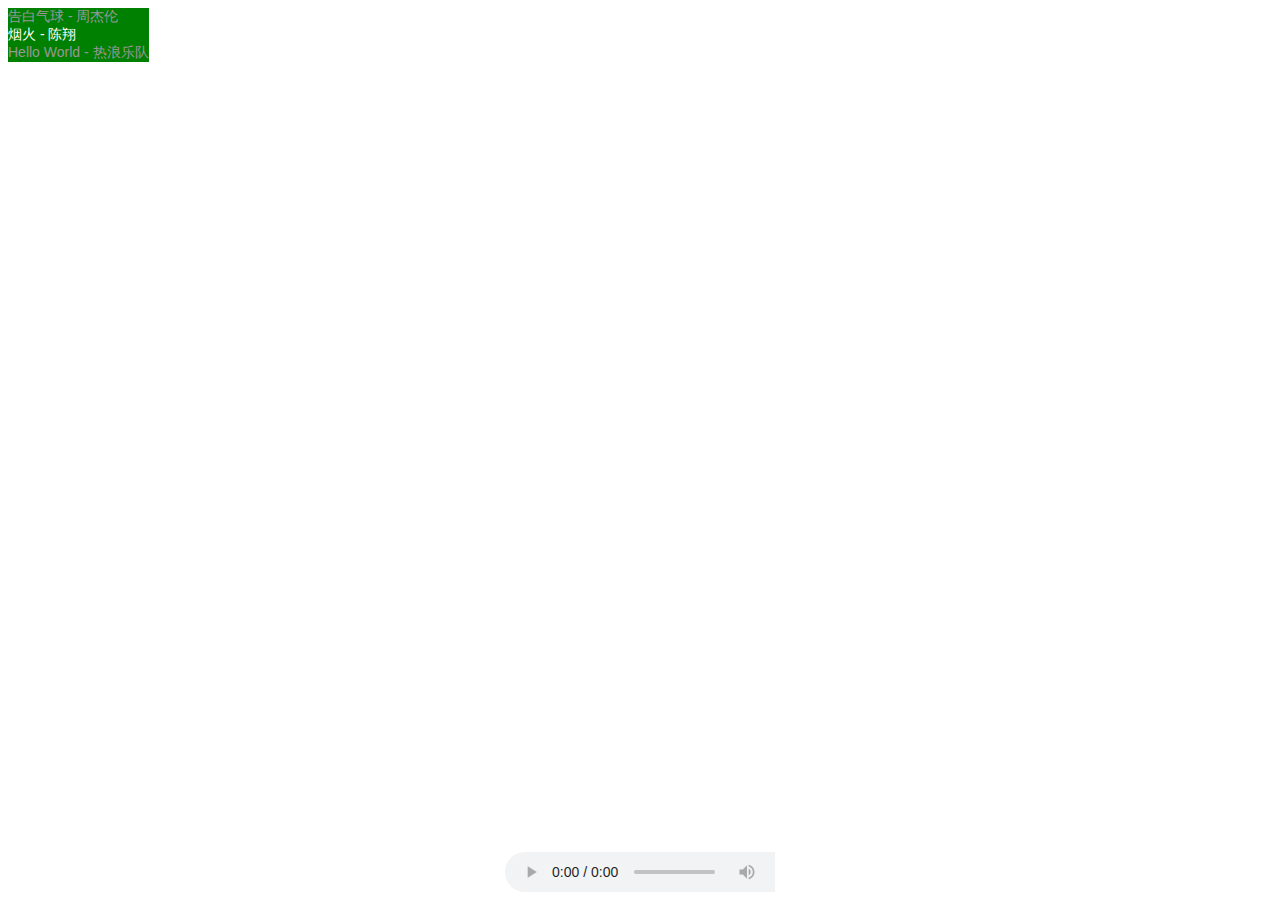
<file: MusicPlayer/index.html>
<! DOCTYPE html>
<html>
    <head>
        <meta charset="utf-8" />
        <title>歌词同步</title>
        
        <link rel="stylesheet" type="text/css" href="res/style.css" />
    </head>
    <body>
        <!--
        <input id="audioUrl" type="text" style="width:200px"/>
        <button id="openAudioUrl" placeholder="歌曲URL">打开网络歌曲</button>
        <br>
        <input id="lyricUrl" type="text" style="width:200px"/>
        <button id="openLyricUrl" placeholder="歌词URL">打开网络歌词</button>
        <button id="openLyricFile">打开本地歌词</button>
        <br>
        <input id="file" type="file" style="display:none" />
        -->
        
        <div id="playList">
          <div id="songList"></div>
          <div id="lyricView">
            <div></div>
          </div>
        </div>
        
        <div id="lyricWindow"></div>
        
        <div id="player">
          <!--
          <div id="btns">
            <a class="prev" href="javascript:;" hidefocus="true" data-action="prev" title="上一首">上一首</a>
            <a href="javascript:;" hidefocus="true" data-action="play" class="play" title="播放/暂停(p)">播放/暂停</a>
            <a class="next" href="javascript:;" hidefocus="true" data-action="next" title="下一首">下一首</a>
          </div>
          -->
          <!--<div id="time"></div>-->
          <audio id="audio" controls="controls"></audio>
          <!--<a class="icon" href="javascript:;" hidefocus="true" data-action="mode" title="循环">循环</a>-->
        </div>
        
        <script src="signals.min.js"></script>
        <script src="jquery-3.1.1.min.js"></script>
        <script src="config.js"></script>
        <script src="player.js"></script>
    </body>
</html>
</file>
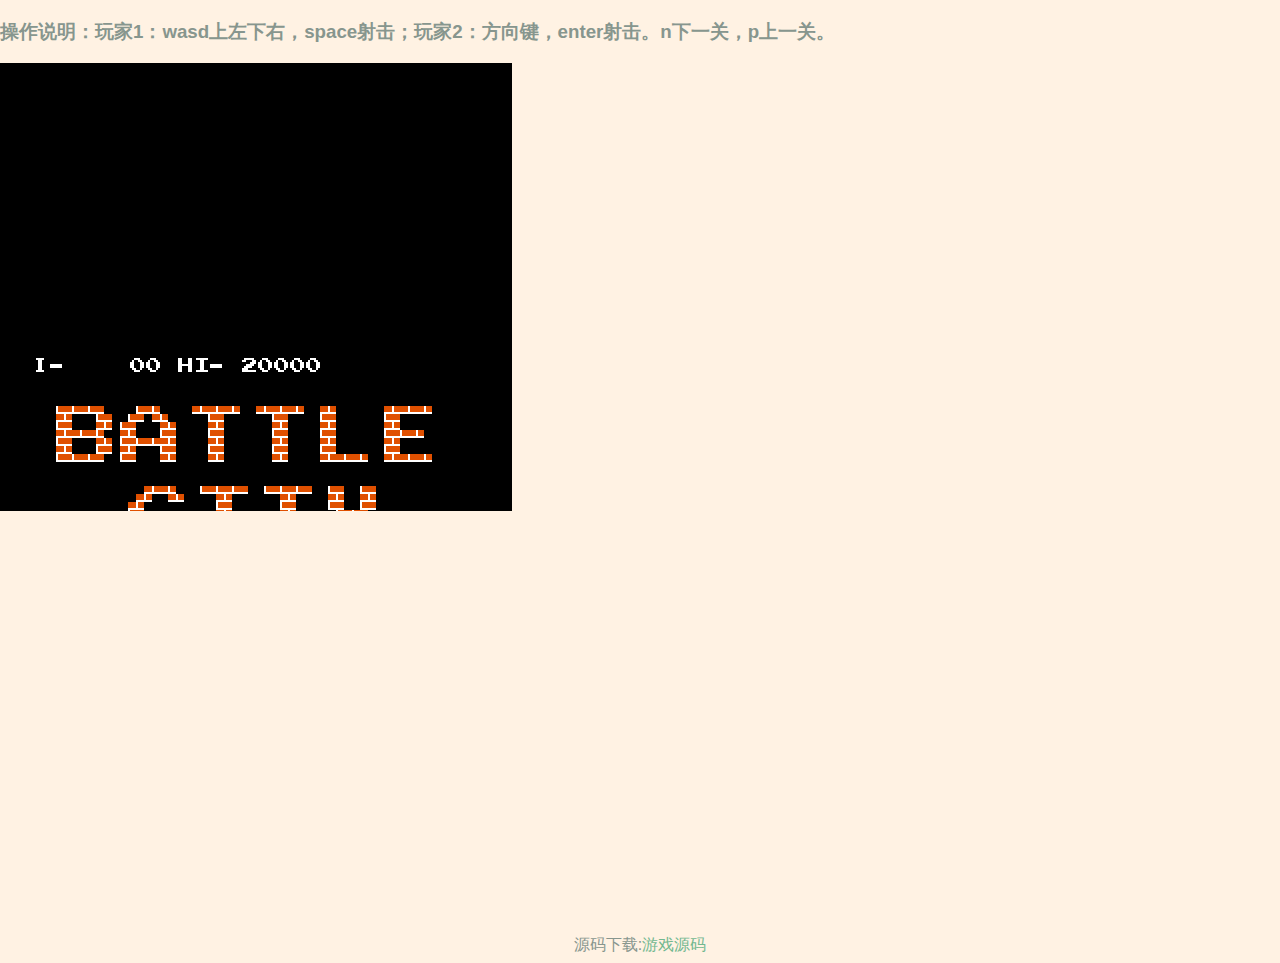
<file: Battle_City/game.html>
﻿<!DOCTYPE html>
<html lang="zh" class="no-js demo-1">
	<head>
		<meta charset="UTF-8" />
		<link rel="shortcut icon" type="image/x-icon" href="https://timgsa.baidu.com/timg?image&quality=80&size=b9999_10000&sec=1508063895743&di=3bad8e022b4a06c050a6fdfe13480d9c&imgtype=0&src=http%3A%2F%2Fimg.zcool.cn%2Fcommunity%2F0179d355bd7e2a32f87528a195f8ba.jpg">
		<title>坦克大战</title>
		<meta http-equiv="X-UA-Compatible" content="IE=edge,chrome=1"> 
		<meta name="viewport" content="width=device-width, initial-scale=1.0"> 
		<script src="js/jquery.min.js"></script>
		<script src="js/Helper.js"></script>
		<script src="js/keyboard.js"></script>
		<script src="js/const.js"></script>
		<script src="js/level.js"></script>
		<script src="js/crackAnimation.js"></script>
		<script src="js/prop.js"></script>
		<script src="js/bullet.js"></script>
		<script src="js/tank.js"></script>
		<script src="js/num.js"></script>
		<script src="js/menu.js"></script>
		<script src="js/map.js"></script>
		<script src="js/Collision.js"></script>
		<script src="js/stage.js"></script>
		<script src="js/main.js"></script>
		<link rel="stylesheet" type="text/css" href="css/default.css" />
		<style type="text/css">
			#canvasDiv canvas{
				position:absolute;
			}
		</style>
	</head>
	<body>
		<div class="container">
			<head><h3>操作说明：玩家1：wasd上左下右，space射击；玩家2：方向键，enter射击。n下一关，p上一关。</h3></head>
			<div class="main clearfix">
				<div id="canvasDiv" >
					<canvas id="wallCanvas" ></canvas> 
					<canvas id="tankCanvas" ></canvas>
					<canvas id="grassCanvas" ></canvas>
					<canvas id="overCanvas" ></canvas> 
					<canvas id="stageCanvas" ></canvas>
				</div>
			</div>
		</div><!-- /container -->
		<div style="text-align:center;">
	<p>源码下载:<a href="https://github.com/itmanlxd/itmanlxd.github.io/raw/master/Battle_City/tanke.zip">游戏源码</a></p>		
</div>	
	</body>
</html>
</file>
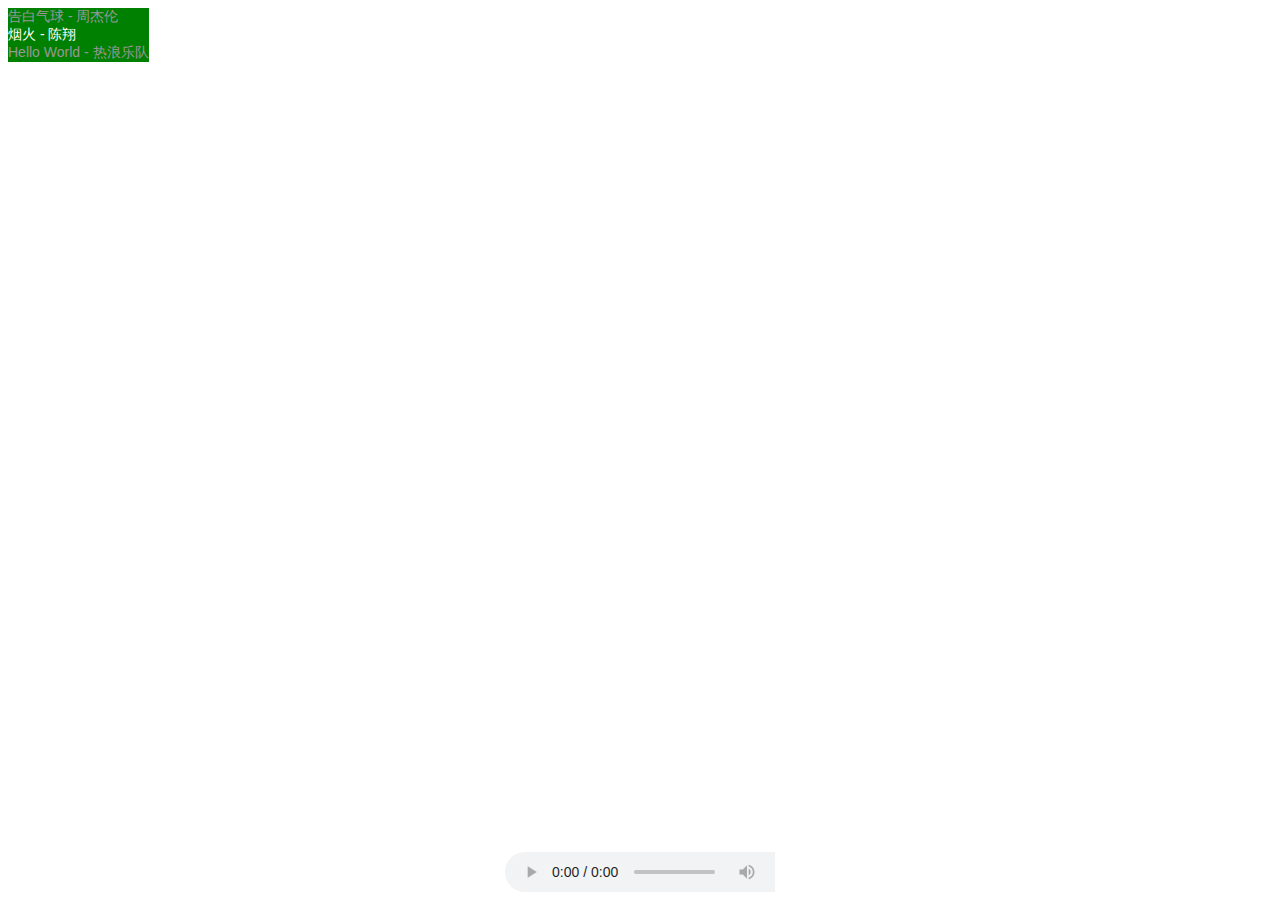
<file: MusicPlayer/music.html>
<! DOCTYPE html>
<html>
    <head>
        <meta charset="utf-8" />
        <title>音乐播放器</title>
        <link rel="shortcut icon" type="image/x-icon" href="https://timgsa.baidu.com/timg?image&quality=80&size=b9999_10000&sec=1510468553&di=0edd8d6dc18431084c052ac1ab8f5079&imgtype=jpg&er=1&src=http%3A%2F%2Fimgsrc.baidu.com%2Fimgad%2Fpic%2Fitem%2F96dda144ad34598214506eb106f431adcbef843f.jpg">
        <link rel="stylesheet" type="text/css" href="res/style.css" />
    </head>
  <body>
        <!--
        <input id="audioUrl" type="text" style="width:200px"/>
        <button id="openAudioUrl" placeholder="歌曲URL">打开网络歌曲</button>
        <br>
        <input id="lyricUrl" type="text" style="width:200px"/>
        <button id="openLyricUrl" placeholder="歌词URL">打开网络歌词</button>
        <button id="openLyricFile">打开本地歌词</button>
        <br>
        <input id="file" type="file" style="display:none" />
        -->
        
        <div id="playList">
          <div id="songList"></div>
          <div id="lyricView">
            <div></div>
          </div>
        </div>
        
        <div id="lyricWindow"></div>
        
        <div id="player">
          <!--
          <div id="btns">
            <a class="prev" href="javascript:;" hidefocus="true" data-action="prev" title="上一首">上一首</a>
            <a href="javascript:;" hidefocus="true" data-action="play" class="play" title="播放/暂停(p)">播放/暂停</a>
            <a class="next" href="javascript:;" hidefocus="true" data-action="next" title="下一首">下一首</a>
          </div>
          -->
          <!--<div id="time"></div>-->
          <audio id="audio" controls="controls"></audio>
          <!--<a class="icon" href="javascript:;" hidefocus="true" data-action="mode" title="循环">循环</a>-->
        </div>
        
        <script src="signals.min.js"></script>
        <script src="jquery-3.1.1.min.js"></script>
        <script src="config.js"></script>
        <script src="player.js"></script>
    </body>
</html>
</file>
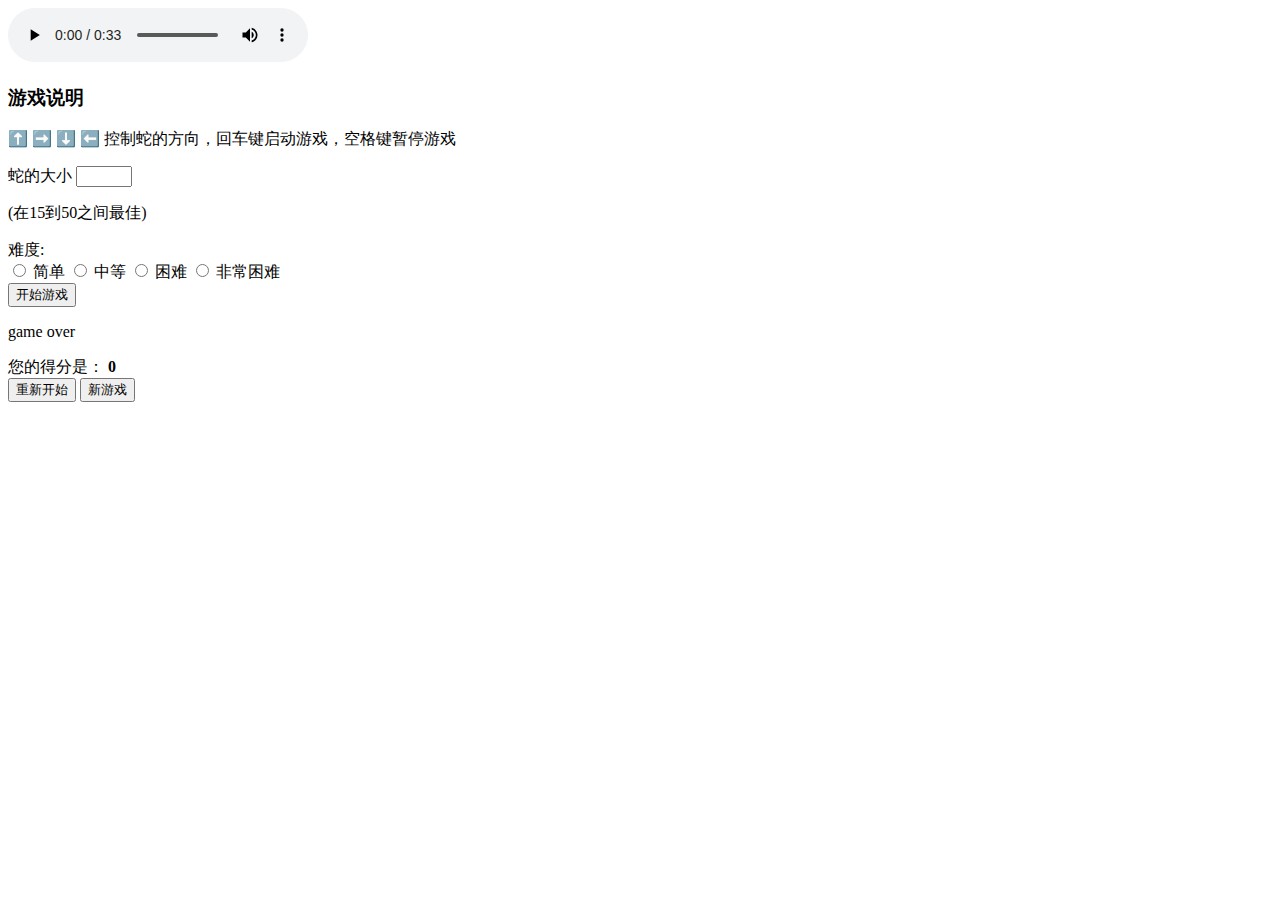
<file: RetroSnaker/snake.html>
<!DOCTYPE html>
<html lang="en">
<head>
  <link rel="shortcut icon" type="image/x-icon" href="https://ss2.bdstatic.com/70cFvnSh_Q1YnxGkpoWK1HF6hhy/it/u=2866135803,1292371595&fm=27&gp=0.jpg">
  <meta charset="UTF-8">
  <meta name="viewport" content="width=device-width, initial-scale=1.0, user-scalable=no">
  <meta http-equiv="X-UA-Compatible" content="ie=edge">
  <title>贪吃蛇</title>
  <audio autoplay="autoplay" controls="controls"loop="loop" preload="auto" src="https://itmanlxd.github.io/RetroSnaker/snake.mp3"></audio>
  <link rel="stylesheet" href="https://itmanlxd.github.io/itmanlxd.github.io/RetroSnaker/snake.css">
  </head>
<body>
  <div class="game_config">
    <div class="c_mask"></div>
    <div class="c_board">
      <h3>游戏说明</h3>
      <p>⬆️ ➡️ ⬇️ ⬅️ 控制蛇的方向，回车键启动游戏，空格键暂停游戏</p>
      <div class="c_cinfigs">
        <div class="row">
          <span>蛇的大小</span>
          <input class="snake_size" max="50" min="15" type="number" />
          <p class="size_tip">(在15到50之间最佳)</p>
        </div>
        <div class="row">
          <span>难度:</span>
          <form>
            <label class="label">
              <input name="degree" type="radio" />
              <span>简单</span>              
            </label>
            <label class="label">
              <input name="degree" type="radio" />
              <span>中等</span>              
            </label>
            <label class="label">
              <input name="degree" type="radio" />
              <span>困难</span>              
            </label>
            <label class="label">
              <input name="degree" type="radio" />
              <span>非常困难</span>              
            </label>
          </form>
        </div>
      </div>
      <button class="start">开始游戏</button>
    </div>
  </div>
  <!-- game over -->
  <div class="game_over hide">
    <p>game over</p>
    <div>
      <span>您的得分是：</span>
      <strong class="score">0</strong>
    </div>
    <div class="btns">
      <button class="rebuild">重新开始</button>
      <button class="new_game">新游戏</button>
    </div>
  </div>
  <!-- 游戏主界面 -->
  <div class="container"></div>
<script type="text/javascript" src="https://itmanlxd.github.io/itmanlxd.github.io/RetroSnaker/snake.js"></script></body>
</html>
</file>
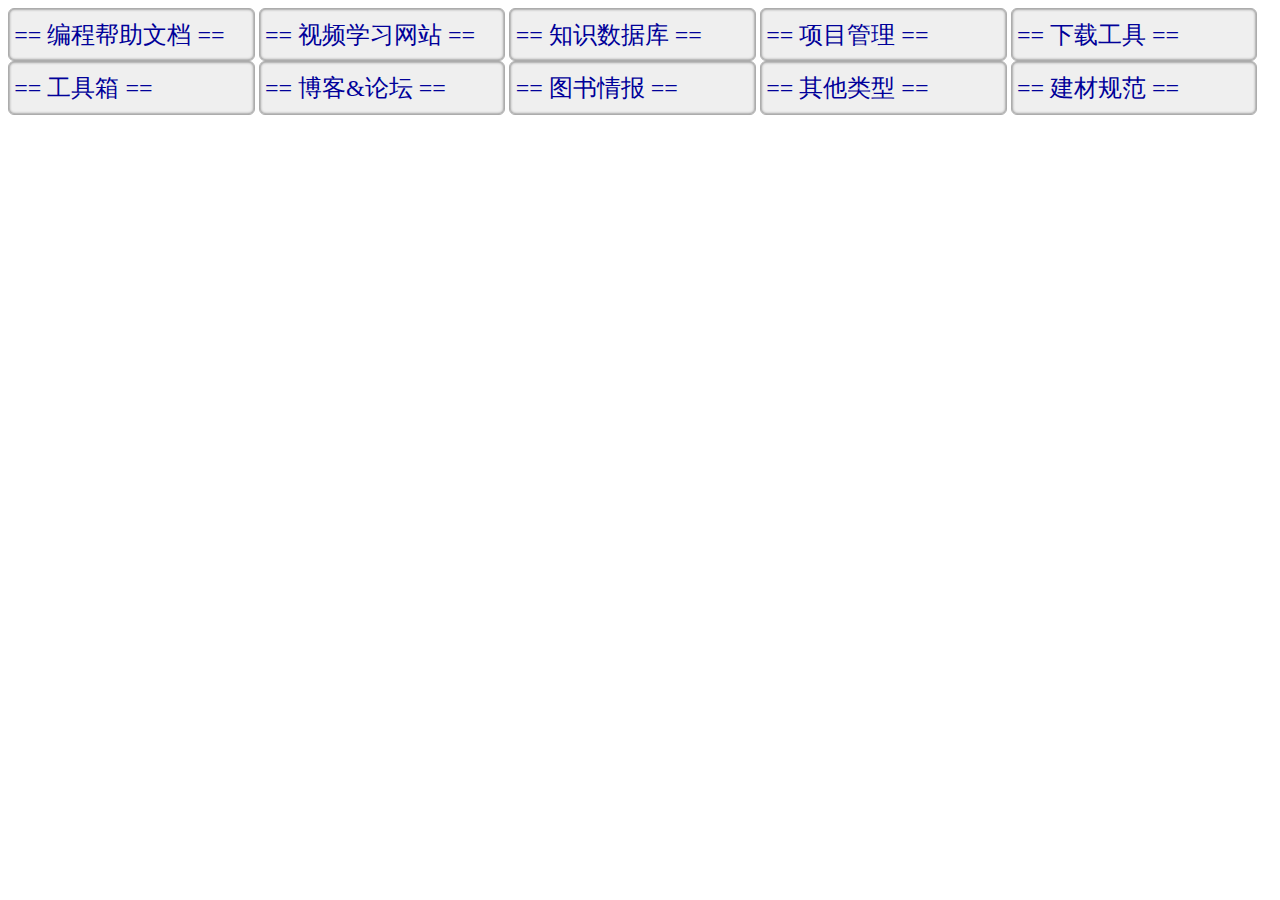
<file: URL/URL.html>
<!DOCTYPE html PUBLIC "-//W3C//DTD XHTML 1.0 Transitional//EN" "http://www.w3.org/TR/xhtml1/DTD/xhtml1-transitional.dtd">
<html>
<head>
<link rel="shortcut icon" type="image/x-icon" href="https://ss1.bdstatic.com/70cFvXSh_Q1YnxGkpoWK1HF6hhy/it/u=1859340967,1286165382&fm=27&gp=0.jpg">
<meta charset="utf-8">
<title>网址大全</title>
<style type="text/css">   
body { 
            background-image: url("https://timgsa.baidu.com/timg?image&quality=80&size=b9999_10000&sec=1501825945702&di=00310dcedefa7bd83aea14cc0d3d4751&imgtype=0&src=http%3A%2F%2Fpic.58pic.com%2F58pic%2F15%2F15%2F39%2F17a58PICRGt_1024.jpg" );
			background-position: center;
            background-repeat: no-repeat;background-attachment: fixed;
			background-size: 100% 100%;
			
        }      
            select#selectTravelCity  option
            {
                font-size               : 1em;
                padding                 : 0.2em 0.4em 0.2em 0.4em;
            }
            select#selectTravelCity  option[selected]{ font-weight:bold}
            select#selectTravelCity  option:nth-child(even) { background-color:#000000; }
            select#selectTravelCity:hover
            {
                color                   : #101010;
                border                  : 1px solid #cdcdcd;
            }    
            select#selectTravelCity:focus {box-shadow: 0 0 2px 1px #404040;}
 
            /*SELECT W/DOWN-ARROW*/
            select#selectPointOfInterest
            {   
               width                    : 185pt;
               height                   : 40pt;
               line-height              : 40pt;
               padding-right            : 20pt;
               text-indent              : 4pt;
               text-align               : left;
               vertical-align           : middle;
               box-shadow               : inset 0 0 3px #606060;
               border                   : 1px solid #acacac;
               -moz-border-radius       : 6px;
               -webkit-border-radius    : 6px;
               border-radius            : 6px;
               -webkit-appearance       : none;
               -moz-appearance          : none;
               appearance               : none;
               font-family              : STKaiti ;
               font-size                : 18pt;
               font-weight              : 500;
               color                    : #000099;
               cursor                   : pointer;
               outline                  : none;
            }
            select#selectPointOfInterest option
            {
                padding             : 4px 10px 4px 10px;
                font-size           : 11pt;
                font-weight         : normal;
            }
            select#selectPointOfInterest option[selected]{ font-weight:bold}
            select#selectPointOfInterest option:nth-child(even) { background-color:#f5f5f5; }
            select#selectPointOfInterest:hover {font-weight: 700;}
            select#selectPointOfInterest:focus {box-shadow: inset 0 0 5px #000099; font-weight: 600;}
            /*LABEL FOR SELECT*/
            label#lblSelect{ position: relative; display: inline-block;}
            /*DOWNWARD ARROW (25bc)*/
            label#lblSelect::after
            {
                content                 : "\25bc";
                position                : absolute;
                top                     : 0;
                right                   : 0;
                bottom                  : 0;
                width                   : 20pt;
                line-height             : 40pt;
                vertical-align          : middle;
                text-align              : center;
                background              : #000099;
                color                   : #fefefe;
               -moz-border-radius       : 0 6px 6px 0;
               -webkit-border-radius    : 0 6px 6px 0;
                border-radius           : 0 6px 6px 0;
                pointer-events          : none;
            }
        </style>
<SCRIPT language=javascript> 
function mbar(sobj) { 
var docurl =sobj.options[sobj.selectedIndex].value; 
if (docurl != "") { 
open(docurl,'_blank'); 
sobj.selectedIndex=0; 
sobj.blur(); 
} 
} 
function touchend(document){
var obj = document.getElementByIdx_x('id');
obj.addEventListener('touchmove', function(event) {
     // 如果这个元素的位置内只有一个手指的话
    if (event.targetTouches.length == 1) {
　　　　 event.preventDefault();// 阻止浏览器默认事件，重要 
        var touch = event.targetTouches[0];
        // 把元素放在手指所在的位置
        obj.style.left = touch.pageX-50 + 'px';
        obj.style.top = touch.pageY-50 + 'px';
        }
}, false);}
</SCRIPT> 
<audio src="#" preload="meta" loop autoplay id="bgmusic"></audio>
</head>
<body> 
<Select onchange=mbar(this) name="select" id="selectPointOfInterest" title="Select points of interest nearby"> 
<OPTION selected>== 编程帮助文档 ==</OPTION>
<optgroup label="编程语言帮助文档" style="color:#000088; font-family:STKaiti;"> 
<OPTION value="http://www.chinaitlab.com/">中国IT实验室</OPTION> 
<OPTION value="http://tool.lu/">在线工具——开源中国</OPTION> 
<OPTION value="http://tool.oschina.net/">在线API文档</OPTION>
<OPTION value="http://m.runoob.com"> 菜鸟教程</OPTION>
<OPTION value="http://www.bkjia.com/">帮客之家</OPTION>
<OPTION value="http://old.bccn.net/">编程中国(old)</OPTION> 
<OPTION value="https://www.bccn.net/">编程中国(new)</OPTION> 
<OPTION value="http://www.mycodes.net/">源码之家</OPTION>	
<OPTION value="https://studygolang.com/">Go语言中文网</OPTION>
<OPTION value="http://redis.cn/">Redis</OPTION>
<OPTION value="https://program-think.blogspot.com">编程sui想（需墙翻）</OPTION> 
<OPTION value="http://student.zjzk.cn/course_ware/data_structure/web/main.htm">数据结构</OPTION> 
<OPTION value="http://www.itcodemonkey.com">程序猿</OPTION>
<OPTION value="http://iosdevlog.com/book/2015/09/26/free-programming-books-zh_cn-1">程序员必读书籍</OPTION>
<OPTION value="http://www.pythondoc.com/">Python学习大本营</OPTION>
<OPTION value="https://www.gitbook.com">GITBOOK</OPTION>
<OPTION value="http://doc.mysql.cn/">My SQL中文帮助文档</OPTION>
<OPTION value="http://www.vckbase.com">VC知识库</OPTION>
<OPTION value="http://www.json.org.cn">JSON中国</OPTION>
<OPTION value="http://www.sojson.com/">JSON在线解析</OPTION>	
<OPTION value="https://www.bejson.com/">在线JSON校验格式化工具</OPTION>	
<OPTION value="https://github.com/jobbole/awesome-cpp-cn">C++学习资源</OPTION>	
<OPTION value="http://www.schemers.org/">schemers</OPTION>
<OPTION value="http://www.paulgraham.com/">PaulGraham</OPTION>	
<OPTION value="http://www.netlib.org/">Netlib</OPTION>
<OPTION value="http://www.solidot.org/">Solidot</OPTION> 
<OPTION value="http://www.json.org">Introducing JSON</OPTION>
<OPTION value="http://www.javafxchina.net">JavaFX</OPTION>
<OPTION value="http://www.vogella.com">vogella</OPTION>
<OPTION value="http://www.xml.org">XML</OPTION>
<OPTION value="http://www.divcss5.com">DIVCSS5</OPTION>
<OPTION value="http://www.runoob.com/">runoob</OPTION>
<OPTION value="http://www.codase.com/index.html">codase</OPTION>
<OPTION value="https://www.w3.org/">W3C</OPTION> 
<OPTION value="http://www.w3school.com.cn">w3school</OPTION> 
<OPTION value="http://segmentfault.com">segmentfault</OPTION>
<OPTION value="https://developer.mozilla.org/zh-CN/">Mozilla</OPTION>
<OPTION value="http://www.ucancode.com/">UCanCode</OPTION>
<OPTION value="http://www.codase.com">Source Code Search Engine</OPTION> 
<OPTION value="http://www.thinkphp.cn/">ThinkPHP</OPTION>
<optgroup label="编程练习" style="color:#000088; font-family:STKaiti;"> 
<OPTION value="http://res.crossincode.com/">Crossin的编程教室</OPTION>
<OPTION value="https://www.shiyanlou.com/">实验楼</OPTION>
<OPTION value="https://www.nowcoder.com/">牛客网</OPTION>
<OPTION value="https://www.jisuanke.com/">计蒜客</OPTION>	
<OPTION value="http://www.lintcode.com/zh-cn/">LintCode</OPTION>
<optgroup label="编程挑战网站" style="color:#000088; font-family:STKaiti;">
<OPTION value="https://www.topcoder.com/">TopCoder</OPTION>
<OPTION value="https://www.coderbyte.com/">coderbyte</OPTION>
<OPTION value="https://projecteuler.net/">Project Euler</OPTION>
<OPTION value="https://www.hackerrank.com/">HackerRank</OPTION>
<OPTION value="https://www.codechef.com/">CodeChef</OPTION>
<OPTION value="https://www.codeeval.com/">CodeEval</OPTION>
<OPTION value="https://www.codewars.com/">CodeWars</OPTION>
<OPTION value="https://leetcode.com/">LeetCode</OPTION>
<OPTION value="http://www.spoj.com/">Sphere Online Judge</OPTION>
<OPTION value="https://www.codingame.com/">CodinGame</OPTION>
<optgroup label="未完待续..." style="color:#FF0000; font-family:STKaiti;"> 
</optgroup>
</Select> 
<Select onchange=mbar(this) name="select" id="selectPointOfInterest" title="Select points of interest nearby"> 
<OPTION selected>== 视频学习网站 ==</OPTION>
<optgroup label="视频学习网站" style="color:#808000 ; font-family:STKaiti;"> 
<OPTION value="http://www.imooc.com">慕课网</OPTION> 
<OPTION value="http://open.163.com">网易公开课</OPTION> 
<OPTION value="http://www.51cto.com">51CTO</OPTION>
<OPTION value="http://www.51zxw.net">我要自学网</OPTION>
<OPTION value="http://www.yiibai.com/">易百教程</OPTION>	
<OPTION value="http://www.oldboyedu.com/">老男孩IT教育</OPTION>
<OPTION value="http://www.atguigu.com/">尚硅谷</OPTION>
<OPTION value="http://www.wanmen.org">万门大学</OPTION>
<OPTION value="http://study.163.com/find.htm">云课堂</OPTION>
<OPTION value="http://www.mengma.com/">萌码网</OPTION>
<OPTION value="https://www.jikexueyuan.com/">极客学院</OPTION>
<OPTION value="http://www.itcast.cn/">传智播客</OPTION>
<OPTION value="http://www.class.cn">中国教育在线开发平台</OPTION>
<OPTION value="http://www.fenbi.com">粉笔网</OPTION>
<OPTION value="http://evod.zjtcm.net/itat/">全国ITAT教育工程系列课程</OPTION>
<OPTION value="http://www.diangon.com/">电工学习网</OPTION>	
<OPTION value="http://www.extension.harvard.edu">哈佛大学在线上课视频</OPTION>
<OPTION value="http://www.read.org.com">战集的学习探索</OPTION>
<OPTION value="http://www.yiihuu.com">翼虎网</OPTION>
<OPTION value="http://www.stuq.org/">斯达克学院</OPTION>
<OPTION value="http://www.dajiangtai.com/">大讲台网</OPTION>	
<OPTION value="http://www.21hulian.com/forum.php">21互联</OPTION>
<OPTION value="http://edu.appcan.cn">AppCan-HTML5</OPTION>
<OPTION value="http://bigdatauniversity.com">Big Data University</OPTION>
<OPTION value="http://hackdesign.org">Hack Design</OPTION>
<OPTION value="http://www.udacity.com">Udacity</OPTION>
<OPTION value="http://www.php100.com">PHP100</OPTION>
<optgroup label="未完待续..." style="color:#FF0000; font-family:STKaiti;"> 
</optgroup>
</Select> 
<Select onchange=mbar(this) name="select" id="selectPointOfInterest" title="Select points of interest nearby"> 
<OPTION selected>== 知识数据库 ==</OPTION>
<optgroup label="知识数据库" style="color:#00FFCC; font-family:STKaiti;"> 
<OPTION value="https://www.wikipedia.org/">维基百科</OPTION>
<OPTION value="http://www.cnki.net">中国知网</OPTION> 
<OPTION value="http://sdb.csl.ac.cn">中国科学引文数据库</OPTION>
<OPTION value="http://g.wanfangdata.com.cn/">万方数据（old）</OPTION> 
<OPTION value="http://index.baidu.com">百度指数</OPTION> 
<OPTION value="https://alizs.taobao.com/">阿里指数</OPTION> 
<OPTION value="https://scholar.google.com">谷歌学术</OPTION> 
<OPTION value="http://new.wanfangdata.com.cn/index.html">万方数据（new）</OPTION> 
<OPTION value="http://www.calis.edu.cn">CALIS高校学位论文库</OPTION>
<OPTION value="http://www.zhihu.com">知乎网</OPTION>
<OPTION value="http://songshuhui.net">科学松鼠会</OPTION>
<OPTION value="http://www.huxiu.com">虎嗅网</OPTION>
<OPTION value="http://36kr.com">36氪</OPTION>
<OPTION value="http://www.cnvd.org.cn">国家信息安全漏洞共享平台</OPTION>
<OPTION value="http://www.guoker.com">果壳网</OPTION>
<OPTION value="http://www.wipo.int/portal/en/index.html">世界知识产权组织</OPTION>
<OPTION value="http://www.ppkao.com/">PPKAO</OPTION>
<optgroup label="未完待续..." style="color:#FF0000; font-family:STKaiti;"> 
</optgroup>
</Select> 
<Select onchange=mbar(this) name="select" id="selectPointOfInterest" title="Select points of interest nearby"> 
<OPTION selected>== 项目管理 ==</OPTION>
<optgroup label="项目管理" style="color:#FF8C00; font-family:STKaiti;"> 
<OPTION value="http://www.ruankao.org.cn/">中国计算机技术职业资格网</OPTION> 
<OPTION value="http://www.ceiaec.org">工信部</OPTION> 
<OPTION value="http://www.cnitpm.com">信管网</OPTION> 
<OPTION value="http://www.rkpass.cn/">软考在线</OPTION> 
<OPTION value="http://www.leadge.com/">项目管理资源</OPTION> 
<OPTION value="http://www.passrk.com/">景优软考学院</OPTION> 
<OPTION value="http://www.hnrsks.com/">河南人事考试网</OPTION> 
<OPTION value="http://www.chniee.org.cn/">河南省电子工程师协会</OPTION> 
<OPTION value="http://m.educity.cn/set/">软件水平考试</OPTION>
<OPTION value="http://www.talebase.com/">TaleBase倍智</OPTION>
<OPTION value="http://www.projectpeixun.com/">project培训</OPTION>
<OPTION value=" http://www.pmcaff.com/">PMCAFF</OPTION>
<OPTION value="http://guajob.com/">聘证网</OPTION>
<optgroup label="未完待续..." style="color:	#FF0000; font-family:STKaiti;"> 
</optgroup>
</Select> 
<Select onchange=mbar(this) name="select" id="selectPointOfInterest" title="Select points of interest nearby"> 
<OPTION selected>== 下载工具 ==</OPTION>
<optgroup label="下载工具" style="color:#FF5511 ; font-family:STKaiti;"> 
<OPTION value="http://tool.lu/urlconvert">各下载工具链接的转换</OPTION> 
<OPTION value="http://www.torrent.org.cn">磁力链接转换</OPTION> 	
<OPTION value="http://www.flvcd.com">视频缓存网址</OPTION>
<OPTION value="http://www.panduoduo.net/">盘多多</OPTION>
<OPTION value="http://m.panzz.com/">盘找找</OPTION>
<OPTION value="http://pandownload.com/">PanDownload</OPTION> 
<optgroup label="未完待续..." style="color:	#FF0000; font-family:STKaiti;"> 
</optgroup>
</Select> 
<Select onchange=mbar(this) name="select" id="selectPointOfInterest" title="Select points of interest nearby"> 
<OPTION selected>== 工具箱 ==</OPTION>
<optgroup label="工具箱" style="color:#CC0000 ; font-family:STKaiti;"> 
<OPTION value="https://msdn.itellyou.cn/">I Tell You</OPTION>
<OPTION value="http://www.99down.com/">常用软件下载</OPTION>
<OPTION value="http://www.yishimei.cn/">神龙激活工具</OPTION>
<OPTION value="http://www.manong5.com/">码农网</OPTION>
<OPTION value="http://www.liangchan.net/">量产工具</OPTION>
<OPTION value="http://www.jb51.net/">脚本之家</OPTION>
<OPTION value="http://www.chinaz.com/">站长之家</OPTION>
<OPTION value="http://tool.chinaz.com/">站长工具</OPTION>
<OPTION value="http://man.linuxde.net">Linux命令大全</OPTION>
<OPTION value="https://www.crummy.com/">Crummy</OPTION>	
<OPTION value="http://www.sem.cm/">SEM</门户网OPTION>
<OPTION value="http://mirrors.163.com">网易开源镜像站</OPTION>	
<OPTION value="http://jiema.wwei.cn">微微二维码</OPTION>
<OPTION value="http://pasted.co/">自动生成网站</OPTION>
<OPTION value="http://www.zhongguosou.com/zonghe/moErSiCodeConverter.aspx">摩尔斯电码</OPTION>	
<OPTION value="https://www.dreamstime.com/">dreamstime</OPTION>
<OPTION value="http://www.yrucd.com/">云瑞</OPTION>
<OPTION value="https://uzer.me">UZER.ME</OPTION>	
<OPTION value="http://blog.onlybird.com/">免费VPN</OPTION>
<OPTION value="http://cn.office-converter.com/">格式转换</OPTION>
<OPTION value="http://smallpdf.com/cn">轻松玩转PDF（格式转换）</OPTION>
<OPTION value="http://www.51pashahu.com">爬山虎采集器</OPTION>
<OPTION value="https://github.com/getlantern">蓝灯</OPTION>	
<OPTION value="http://www.apihome.cn/">API之家</OPTION> 
<OPTION value="http://www.rexsee.com/">会HTML就会ANDROID</OPTION>
<OPTION value="https://www.jtag.com/">JTAG</OPTION>	
<OPTION value="https://www.iana.org/">IANA</OPTION> 	
<OPTION value="http://www.freebsd.org">FreeBSD</OPTION>
<OPTION value="https://atom.io">ATOM</OPTION>
<OPTION value="http://www.bejson.com/">BeJson</OPTION>
<OPTION value="http://www.91ri.org/">91ri</OPTION>
<OPTION value="http://www.navicat.com.cn/">Navicat</OPTION>
<OPTION value="http://freeiconweb.com/">freeiconweb</OPTION>
<OPTION value="https://gns3.com/">gns3</OPTION>
<OPTION value="http://www.gnu.org">GNU</OPTION>
<OPTION value="https://www.progress.com/">Progress</OPTION>
<optgroup label="美工资源" style="color:#CC0000 ; font-family:STKaiti;"> 
<OPTION value="https://www.findcons.com/">图标素材</OPTION>
<OPTION value="http://588ku.com/">免费素材</OPTION>
<OPTION value="http://watereffect.net/">图片水波纹效果</OPTION>
<OPTION value="http://www.iconpng.com"> FindCons</OPTION>	
<OPTION value="http://icomoon.io">IcoMoon</OPTION>
<OPTION value="http://www.iconarchive.com/">Icon</OPTION>
<optgroup label="社工库" style="color:#FF0000; font-family:STKaiti;"> 
<OPTION value="http://www.zhaohuini.com">注册信息找回</OPTION>  
<OPTION value="http://www.zhaohuini.com">找回来</OPTION>
<OPTION value="http://www.xiumima.com/">xiumima</OPTION>
<OPTION value="http://www.sgk98.com/">KLLAUPHOTOGRAPH</OPTION>
<optgroup label="未完待续..." style="color:#FF0000; font-family:STKaiti;">  
</optgroup>
</Select> 
<Select onchange=mbar(this) name="select" id="selectPointOfInterest" title="Select points of interest nearby"> 
<OPTION selected>== 博客&论坛 ==</OPTION>
<optgroup label="博客&论坛" style="color:#00BBFF; font-family:STKaiti;">
<OPTION value="https://www.cnblogs.com/">博客园</OPTION> 
<OPTION value="http://www.cnblogs.com/kingboy2008/">灵雨飘零</OPTION> 
<OPTION value="http://www.chinapyg.com/">飘云阁</OPTION> 
<OPTION value="http://club.topsage.com/">大家论坛</OPTION>
<OPTION value="http://blog.oldboyedu.com/">老男孩教育博客</OPTION>
<OPTION value="http://blog.fishc.com/">小甲鱼编程</OPTION>
<OPTION value="http://www.ichunqiu.com">i春秋</OPTION> 
<OPTION value="http://www.atguigu.com">尚硅谷</OPTION> 
<OPTION value="http://www.21yunwei.com">21运维</OPTION> 
<OPTION value="http://bbs.vlan5.com/">工程狮论坛</OPTION>
<OPTION value="http://www.linuxprobe.com/">Linux就该这么学</OPTION>
<OPTION value="http://www.linuxidc.com/">Linux公社</OPTION>
<OPTION value="https://linux.cn/">Linux中国</OPTION>	
<OPTION value="https://www.kernel.org/">Linux Kernel</OPTION>	
<OPTION value="http://www.gnu.org/">GNU</OPTION>	
<OPTION value="https://www.common-lisp.net/">Common-Lisp</OPTION>	
<OPTION value="http://www.wanjuanchina.net/">问卷图书</OPTION>
<OPTION value="https://bbs.bccn.net/">编程论坛</OPTION>
<OPTION value="http://www.jtthink.com/">程序员在囧途</OPTION>
<OPTION value="https://www.liaoxuefeng.com/">廖雪峰python</OPTION>
<OPTION value="http://www.ruanyifeng.com">阮一峰的博客</OPTION>
<OPTION value="http://jinxuliang.com">金老师的教育网站</OPTION>
<OPTION value="https://blog.phpgao.com/">老高的技术博客</OPTION>
<OPTION value="http://www.zhangxinxu.com">张鑫旭博客</OPTION>
<OPTION value="http://github.howie.wang">第8歌的小灶时间</OPTION>
<OPTION value="http://www.yinwang.org">当我在扯淡</OPTION>
<OPTION value="http://www.yanshuo.me">言说</OPTION>
<OPTION value="http://outofmemory.cn/#csdn">内存。溢出</OPTION>
<OPTION value="https://gitee.com/"> 码云</OPTION>
<OPTION value="http://www.shumeipai.com/">树莓派中文网</OPTION>
<OPTION value="http://www.shumeipaiba.com/">树莓派吧</OPTION>
<OPTION value="http://bbs.51cto.com/">51CTO技术论坛</OPTION>
<OPTION value="http://www.mukedong.com/">小母鸡汤</OPTION>
<OPTION value="https://www.deep.org">深度科技社区</OPTION>
<OPTION value="http://www.newbiefly.com">菜鸟要飞</OPTION>
<OPTION value="http://www.junmoseo.com/">东莞SEO君墨博客</OPTION>
<OPTION value="https://tuna.moe/">清华大学TUNA协会</OPTION>	
<OPTION value="http://www.zpsafe.com">ZP安全网</OPTION>
<OPTION value="https://www.git-online.org">Git论坛</OPTION>
<OPTION value="https://archive.org">archive</OPTION>
<OPTION value="http://lackar.com/">lackar</OPTION>
<OPTION value="https://www.deeplearning.ai">deeplearning</OPTION>
<OPTION value="http://tryruby.org">tryruby</OPTION>
<OPTION value="http://railsforzombies.org/">railsforzombies</OPTION>
<OPTION value="https://teamtreehouse.com/">treehouse</OPTION>
<OPTION value="https://www.codeschool.com/">Code School</OPTION>
<OPTION value="https://www.codecademy.com/">Codecademy</OPTION>
<OPTION value="http://iosdevlog.com">iosdevlog</OPTION>
<OPTION value="http://www.csdn.net/">CSDN</OPTION>
<OPTION value="http://www.csto.com/">CSTO</OPTION> 
<OPTION value="http://www.github.com">GitHub</OPTION>
<OPTION value="http://www.itlogger.com/">itlogger</OPTION>
<optgroup label="未完待续..." style="color:	#FF0000; font-family:STKaiti;"> 
</optgroup>
</Select> 
<Select onchange=mbar(this) name="select" id="selectPointOfInterest" title="Select points of interest nearby"> 
<OPTION selected>== 图书情报 ==</OPTION>
<optgroup label="图书情报" style="color:#008800; font-family:STKaiti;"> 
<OPTION value="http://www.jlis.cn/jtlsc/ch/index.aspx">《中国图书馆学报》</OPTION>  
<OPTION value="http://124.16.154.130:8080/lis/CN/model/index.shtml">《图书情报工作》</OPTION>  
<OPTION value="http://www.scal.edu.cn/bjcb/dxtsgxb">《大学图书馆学报》</OPTION>	  
<OPTION value="http://qbxb.alljournals.net.cn/ch/index.aspx">《情报学报》</OPTION>	 
<OPTION value="http://manu03.magtech.com.cn:81/Jweb_tsqb/CN/volumn/current.shtml">《图书情报知识》</OPTION>	 
<OPTION value="http://qbzl.zlzx.org/CN/volumn/home.shtml">《情报资料工作》</OPTION>	
<OPTION value="http://www.tsyqb.com/index.html">《图书与图书》</OPTION>
<OPTION value="http://www.qbzz.org">《情报杂志》</OPTION>
<OPTION value="http://www.defenseonline.com.cn/qbll/top.htm">《情报理论与实践》</OPTION>	
<OPTION value="http://www.qbkx.org/CN/volumn/current.shtml">《情报科学》</OPTION>	 
<OPTION value="http://www.libraryjournal.com.cn/CN/volumn/home.shtml">《图书馆杂志》</OPTION>	
<OPTION value="http://gtxk.nlc.gov.cn/ch/index.aspx">《国家图书馆学刊》</OPTION>	 
<OPTION value="http://tsglt.zslib.com.cn/CN/volumn/home.shtml">《图书馆论坛》</OPTION>	 
<OPTION value="http://www.tsgjs.org.cn">《图书馆建设》</OPTION>	
<OPTION value="http://manu44.magtech.com.cn/Jwk_infotech_wk3/CN/2096-3467/home.shtml">《数据分析与知识发现》</OPTION>	  
<OPTION value="http://www.jlplib.com.cn/tsgxyj/">《图书馆学研究》</OPTION>	 
<OPTION value="http://bjb.tjl.tj.cn/CN/volumn/current.shtml">《图书馆工作与研究》</OPTION>	 
<OPTION value="http://www.libedit.cn/ch/index.aspx">《图书馆理论与实践》</OPTION>	 
<OPTION value="http://www.library.hn.cn/gbkw/tsgzz/">《图书馆》</OPTION>	 
<OPTION value="http://221.8.56.50:90/Jwk_xdqb/CN/volumn/home.shtml">《现代情报》 </OPTION>	  
<OPTION value="http://www.idangan.com/JournalX/authorLogOn.action">《档案学研究》</OPTION>	 
<OPTION value="http://www.chinaarchives.cn/">《中国档案》</OPTION>	  
<OPTION value="http://manu47.magtech.com.cn/Jwk_jdis/EN/volumn/home.shtml">《数据与情报科学学报》原《中国文献情报(英文刊)》</OPTION>	 
<OPTION value="http://ptsq.cbpt.cnki.net/WKE/WebPublication/index.aspx?mid=PTSQ">《图书情报研究》</OPTION>	 
<OPTION value="http://www.dlf.net.cn/">《数字图书馆论坛》</OPTION>	  
<OPTION value="http://www.jslib.org.cn/pub/njlib/njlib_zzjg/njlib_xsjtsg/">《新世纪图书馆》</OPTION>	
<OPTION value="http://oldlib.hnu.cn/gxtsggz/default.htm">《高校图书馆工作》</OPTION>	 
<OPTION value="http://dxtq.cbpt.cnki.net/WKD/WebPublication/index.aspx?mid=dxtq">《大学图书情报学刊》</OPTION>	
<OPTION value="http://www.henanlib.gov.cn/webs/list/notice/641.html">《河南图书馆学刊》</OPTION>	 
<OPTION value="http://tese0.lib.sxu.edu.cn/jtxk/index.htm">《晋图学刊》</OPTION>	  
<OPTION value="http://nytsqb.caas.cn/CN/volumn/home.shtml">《农业图书情报学刊》</OPTION>	 
<OPTION value="http://www.qbts.org/CN/volumn/home.shtml">《情报探索》</OPTION>	 
<OPTION value="http://www.sdlib.com/channels/xkml/">《山东图书馆学刊》</OPTION>	 
<OPTION value="http://www.sclib.org/imap/index/detail_template?id=114">《四川图书馆学报》</OPTION>	
<OPTION value="http://xh.gxlib.org.cn/tushuguanj/Index.asp">《图书馆界》</OPTION>	
<OPTION value="http://www.tsgxk.net/CN/volumn/current.shtml">《图书馆学刊》</OPTION>	 
<OPTION value="http://jxts.cbpt.cnki.net/WKE/WebPublication/index.aspx?mid=JXTS">《图书馆研究》</OPTION>
<OPTION value="http://manu03.magtech.com.cn:81/Jweb_xxzy/CN/volumn/volumn_1143.shtml">《信息资源管理学报》</OPTION> 
<OPTION value="http://www.yxxxx.ac.cn/ch/index.aspx">《医学信息学杂志》</OPTION>	
<OPTION value="http://www.cjstp.cn/cjstp/ch/index.aspx">《中国科技期刊研究》</OPTION>	 
<OPTION value="http://cjml.mlpla.org.cn/ch/index.aspx">《中华医学图书情报杂志 》</OPTION>	  
<OPTION value="http://www.kmf.ac.cn/">《知识管理论坛》</OPTION>	
<OPTION value="http://www.ci1st.org/jwk/CN/volumn/home.shtml">《竞争情报》</OPTION>	 
<OPTION value="http://www.thinktank.ac.cn/WKD/WebPublication/index.aspx?mid=zksl">《智库理论与实践》</OPTION>	 
<OPTION value="daxtx@X263.net">《档案学通讯》</OPTION>	
<OPTION value="zjda_001@163.com">《浙江档案》</OPTION>  
<OPTION value="bjdabjb@163.com">《北京档案》</OPTION> 
<OPTION value="sxda163@163.com">《山西档案》</OPTION>	  
<OPTION value="dayjs2011@163.com">《档案与建设》</OPTION>	
<OPTION value="dagl@vip.163.com">《档案管理》</OPTION>
<OPTION value="hbkjty@hbu.edu.cn">《河北科技图苑》</OPTION>
<optgroup label="未完待续..." style="color:	#FF0000; font-family:STKaiti;"> 
</optgroup>
</Select>  
<Select onchange=mbar(this) name="select" id="selectPointOfInterest" title="Select points of interest nearby"> 
<OPTION selected>== 其他类型 ==</OPTION>
<optgroup label="其他" style="color:#660066;font-family:STKaiti;"> 
<OPTION value="http://www.std.gov.cn">全国标准信息公共服务平台</OPTION>
<OPTION value="http://info.cern.ch">世界第一个网站</OPTION>
<OPTION value="http://www.geeboo.com">藏书馆</OPTION> 
<OPTION value="http://search.chongbuluo.com">快搜</OPTION> 
<OPTION value="http://www.zhuici.com/">追词搜索</OPTION>
<OPTION value="http://www.ggfwzs.com/">谷歌访问助手</OPTION> 
<OPTION value="https://cqp.cc/">酷Q社区</OPTION>
<OPTION value="http://lackar.com">AnywhereAnything</OPTION> 
<OPTION value="http://www.3bsou.com/">3bsou</OPTION>
<optgroup label="未完待续..." style="color:	#FF0000; font-family:STKaiti;"> 
</optgroup>
</Select>
<Select onchange=mbar(this) name="select" id="selectPointOfInterest" title="Select points of interest nearby"> 
<OPTION selected>== 建材规范 ==</OPTION>
<optgroup label="铝合金材料规范" style="color:#000088; font-family:STKaiti;"> 
<OPTION value="http://www.csres.com/">工标网</OPTION> 
<OPTION value="https://wenku.baidu.com/view/f1e03181aaea998fcc220eda.html">铝合金门窗工程技术规范</OPTION> 
<OPTION value="https://wenku.baidu.com/view/45e5adc3dc88d0d233d4b14e852458fb770b3837.html">国家《铝合金门窗工程设计、施工及验收规范》DBJ15-30-2002全文</OPTION> 
<OPTION value="https://wenku.baidu.com/view/b1cdf2c0f18583d0486459ce.html">建筑外窗气密性能分级及检测方法(GB/T7107-2002) </OPTION> 
<OPTION value="https://wenku.baidu.com/view/39087712eff9aef8941e0656.html">建筑施工图集《常用门]窗》05J401-1《专用门]窗》05J401-2</OPTION> 
<OPTION value="https://wenku.baidu.com/view/b1cdf2c0f18583d0486459ce.html">建筑外窗气密性能分级及检测方法(GB/T7107-2002) </OPTION> 
<OPTION value="https://wenku.baidu.com/view/27f7415a804d2b160b4ec0e0.html">中华人民共和国《铝合金建筑型材GB/T5237》</OPTION> 
</optgroup>
</Select> 
</html>
</file>
<file: MusicPlayer/res/style.css>
* {
  margin: 0;
  padding: 0;
}

ul,li {
  list-style: none;
  padding: 0;
  margin: 0;
}

a {
  text-decoration: none;
}

#player {
  position: absolute;
  left: 8px;
  bottom: 8px;
  width: 270px;
  height: 40px;
  overflow-y: hidden;
}

#player #btns {
  float: left;
  width: 120px;
}
#player #btns a {
  line-height:80px;
}

#player .icon {
  line-height: 40px;
}

#controls {
  width: 100%;
  background: #151515;
}

#audio {
  position: absolute;
  bottom: 0;
  height: 40px;
}

#playList {
  position: absolute;
  top: 0px;
  left: 0px;
  width: 100%;
}
#songList {
  position: absolute;
  top: 8px;
  left: 8px;
  height: 100%;
}
#songList ul li{
  width: 100%;
  overflow: hidden;
  background:green;
  font-size: 14px;
  font-family: Arial, Helvetica, sans-serif;
  color: #989898;
  cursor: pointer;
}
#songList ul li.sel {
  color: #fff;
}

#lyricView {
  position: absolute;
  top: 8px;
  right: 8px;
  height: 500px;
  width: 60%;
  overflow-y: scroll;
  background: white;
}
#lyricView>div {
  position: relative;
  top: 0px
}
#lyricView>div>p {
  height: 28px;
  line-height: 28px;
  padding-top: 5px;
  padding-bottom: 5px;
  margin: 0px;
  font-size: 14px;
  font-family: Arial, Helvetica, sans-serif;
  text-align: center;
  color: #989898;
}
#lyricView p.sel {
  color: black;
  font-size: 16px;
  -webkit-transition: color 0.7s linear;
  -moz-transition: color 0.7s linear;
  -o-transition: color 0.7s linear;
  transition: color 0.7s linear;
}

#lyricWindow {
  position: absolute;
  z-index: 10;
  top: 50%;
  width: 98%;
  height: 64px;
  font-size: 3em;
  text-shadow: 2px 3px 2px black;
  color: black;
  text-align: center;
}
#lyricWindow.over {
  border: 1px solid black;
}
</file>
<file: Battle_City/css/default.css>
*, *:after, *:before { -webkit-box-sizing: border-box; -moz-box-sizing: border-box; box-sizing: border-box; }
body, html { font-size: 100%; padding: 0; margin: 0; height: 100%;}

/* Clearfix hack by Nicolas Gallagher: http://nicolasgallagher.com/micro-clearfix-hack/ */
.clearfix:before, .clearfix:after { content: " "; display: table; }
.clearfix:after { clear: both; }

body {
	font-family: "Helvetica Neue",Helvetica,Arial,'Microsoft YaHei',sans-serif,'Lato', Calibri;
	color: #777;
	background: #f6f6f6;
}

a {
	color: #555;
	text-decoration: none;
	outline: none;
}

a:hover,
a:active {
	color: #777;
}

a img {
	border: none;
}
/*!
 *  Font Awesome 4.2.0 by @davegandy - http://fontawesome.io - @fontawesome
 *  License - http://fontawesome.io/license (Font: SIL OFL 1.1, CSS: MIT License)
 */@font-face{font-family:'FontAwesome';src:url('../fonts/fontawesome-webfont.eot?v=4.2.0');src:url('../fonts/fontawesome-webfont.eot?#iefix&v=4.2.0') format('embedded-opentype'),url('../fonts/fontawesome-webfont.woff?v=4.2.0') format('woff'),url('../fonts/fontawesome-webfont.ttf?v=4.2.0') format('truetype'),url('../fonts/fontawesome-webfont.svg?v=4.2.0#fontawesomeregular') format('svg');font-weight:normal;font-style:normal}.fa{display:inline-block;font:normal normal normal 14px/1 FontAwesome;font-size:inherit;text-rendering:auto;-webkit-font-smoothing:antialiased;-moz-osx-font-smoothing:grayscale}.fa-lg{font-size:1.33333333em;line-height:.75em;vertical-align:-15%}.fa-2x{font-size:2em}.fa-3x{font-size:3em}.fa-4x{font-size:4em}.fa-5x{font-size:5em}.fa-fw{width:1.28571429em;text-align:center}.fa-ul{padding-left:0;margin-left:2.14285714em;list-style-type:none}.fa-ul>li{position:relative}.fa-li{position:absolute;left:-2.14285714em;width:2.14285714em;top:.14285714em;text-align:center}.fa-li.fa-lg{left:-1.85714286em}.fa-border{padding:.2em .25em .15em;border:solid .08em #eee;border-radius:.1em}.pull-right{float:right}.pull-left{float:left}.fa.pull-left{margin-right:.3em}.fa.pull-right{margin-left:.3em}.fa-spin{-webkit-animation:fa-spin 2s infinite linear;animation:fa-spin 2s infinite linear}@-webkit-keyframes fa-spin{0%{-webkit-transform:rotate(0deg);transform:rotate(0deg)}100%{-webkit-transform:rotate(359deg);transform:rotate(359deg)}}@keyframes fa-spin{0%{-webkit-transform:rotate(0deg);transform:rotate(0deg)}100%{-webkit-transform:rotate(359deg);transform:rotate(359deg)}}.fa-rotate-90{filter:progid:DXImageTransform.Microsoft.BasicImage(rotation=1);-webkit-transform:rotate(90deg);-ms-transform:rotate(90deg);transform:rotate(90deg)}.fa-rotate-180{filter:progid:DXImageTransform.Microsoft.BasicImage(rotation=2);-webkit-transform:rotate(180deg);-ms-transform:rotate(180deg);transform:rotate(180deg)}.fa-rotate-270{filter:progid:DXImageTransform.Microsoft.BasicImage(rotation=3);-webkit-transform:rotate(270deg);-ms-transform:rotate(270deg);transform:rotate(270deg)}.fa-flip-horizontal{filter:progid:DXImageTransform.Microsoft.BasicImage(rotation=0, mirror=1);-webkit-transform:scale(-1, 1);-ms-transform:scale(-1, 1);transform:scale(-1, 1)}.fa-flip-vertical{filter:progid:DXImageTransform.Microsoft.BasicImage(rotation=2, mirror=1);-webkit-transform:scale(1, -1);-ms-transform:scale(1, -1);transform:scale(1, -1)}:root .fa-rotate-90,:root .fa-rotate-180,:root .fa-rotate-270,:root .fa-flip-horizontal,:root .fa-flip-vertical{filter:none}.fa-stack{position:relative;display:inline-block;width:2em;height:2em;line-height:2em;vertical-align:middle}.fa-stack-1x,.fa-stack-2x{position:absolute;left:0;width:100%;text-align:center}.fa-stack-1x{line-height:inherit}.fa-stack-2x{font-size:2em}.fa-inverse{color:#fff}.fa-glass:before{content:"\f000"}.fa-music:before{content:"\f001"}.fa-search:before{content:"\f002"}.fa-envelope-o:before{content:"\f003"}.fa-heart:before{content:"\f004"}.fa-star:before{content:"\f005"}.fa-star-o:before{content:"\f006"}.fa-user:before{content:"\f007"}.fa-film:before{content:"\f008"}.fa-th-large:before{content:"\f009"}.fa-th:before{content:"\f00a"}.fa-th-list:before{content:"\f00b"}.fa-check:before{content:"\f00c"}.fa-remove:before,.fa-close:before,.fa-times:before{content:"\f00d"}.fa-search-plus:before{content:"\f00e"}.fa-search-minus:before{content:"\f010"}.fa-power-off:before{content:"\f011"}.fa-signal:before{content:"\f012"}.fa-gear:before,.fa-cog:before{content:"\f013"}.fa-trash-o:before{content:"\f014"}.fa-home:before{content:"\f015"}.fa-file-o:before{content:"\f016"}.fa-clock-o:before{content:"\f017"}.fa-road:before{content:"\f018"}.fa-download:before{content:"\f019"}.fa-arrow-circle-o-down:before{content:"\f01a"}.fa-arrow-circle-o-up:before{content:"\f01b"}.fa-inbox:before{content:"\f01c"}.fa-play-circle-o:before{content:"\f01d"}.fa-rotate-right:before,.fa-repeat:before{content:"\f01e"}.fa-refresh:before{content:"\f021"}.fa-list-alt:before{content:"\f022"}.fa-lock:before{content:"\f023"}.fa-flag:before{content:"\f024"}.fa-headphones:before{content:"\f025"}.fa-volume-off:before{content:"\f026"}.fa-volume-down:before{content:"\f027"}.fa-volume-up:before{content:"\f028"}.fa-qrcode:before{content:"\f029"}.fa-barcode:before{content:"\f02a"}.fa-tag:before{content:"\f02b"}.fa-tags:before{content:"\f02c"}.fa-book:before{content:"\f02d"}.fa-bookmark:before{content:"\f02e"}.fa-print:before{content:"\f02f"}.fa-camera:before{content:"\f030"}.fa-font:before{content:"\f031"}.fa-bold:before{content:"\f032"}.fa-italic:before{content:"\f033"}.fa-text-height:before{content:"\f034"}.fa-text-width:before{content:"\f035"}.fa-align-left:before{content:"\f036"}.fa-align-center:before{content:"\f037"}.fa-align-right:before{content:"\f038"}.fa-align-justify:before{content:"\f039"}.fa-list:before{content:"\f03a"}.fa-dedent:before,.fa-outdent:before{content:"\f03b"}.fa-indent:before{content:"\f03c"}.fa-video-camera:before{content:"\f03d"}.fa-photo:before,.fa-image:before,.fa-picture-o:before{content:"\f03e"}.fa-pencil:before{content:"\f040"}.fa-map-marker:before{content:"\f041"}.fa-adjust:before{content:"\f042"}.fa-tint:before{content:"\f043"}.fa-edit:before,.fa-pencil-square-o:before{content:"\f044"}.fa-share-square-o:before{content:"\f045"}.fa-check-square-o:before{content:"\f046"}.fa-arrows:before{content:"\f047"}.fa-step-backward:before{content:"\f048"}.fa-fast-backward:before{content:"\f049"}.fa-backward:before{content:"\f04a"}.fa-play:before{content:"\f04b"}.fa-pause:before{content:"\f04c"}.fa-stop:before{content:"\f04d"}.fa-forward:before{content:"\f04e"}.fa-fast-forward:before{content:"\f050"}.fa-step-forward:before{content:"\f051"}.fa-eject:before{content:"\f052"}.fa-chevron-left:before{content:"\f053"}.fa-chevron-right:before{content:"\f054"}.fa-plus-circle:before{content:"\f055"}.fa-minus-circle:before{content:"\f056"}.fa-times-circle:before{content:"\f057"}.fa-check-circle:before{content:"\f058"}.fa-question-circle:before{content:"\f059"}.fa-info-circle:before{content:"\f05a"}.fa-crosshairs:before{content:"\f05b"}.fa-times-circle-o:before{content:"\f05c"}.fa-check-circle-o:before{content:"\f05d"}.fa-ban:before{content:"\f05e"}.fa-arrow-left:before{content:"\f060"}.fa-arrow-right:before{content:"\f061"}.fa-arrow-up:before{content:"\f062"}.fa-arrow-down:before{content:"\f063"}.fa-mail-forward:before,.fa-share:before{content:"\f064"}.fa-expand:before{content:"\f065"}.fa-compress:before{content:"\f066"}.fa-plus:before{content:"\f067"}.fa-minus:before{content:"\f068"}.fa-asterisk:before{content:"\f069"}.fa-exclamation-circle:before{content:"\f06a"}.fa-gift:before{content:"\f06b"}.fa-leaf:before{content:"\f06c"}.fa-fire:before{content:"\f06d"}.fa-eye:before{content:"\f06e"}.fa-eye-slash:before{content:"\f070"}.fa-warning:before,.fa-exclamation-triangle:before{content:"\f071"}.fa-plane:before{content:"\f072"}.fa-calendar:before{content:"\f073"}.fa-random:before{content:"\f074"}.fa-comment:before{content:"\f075"}.fa-magnet:before{content:"\f076"}.fa-chevron-up:before{content:"\f077"}.fa-chevron-down:before{content:"\f078"}.fa-retweet:before{content:"\f079"}.fa-shopping-cart:before{content:"\f07a"}.fa-folder:before{content:"\f07b"}.fa-folder-open:before{content:"\f07c"}.fa-arrows-v:before{content:"\f07d"}.fa-arrows-h:before{content:"\f07e"}.fa-bar-chart-o:before,.fa-bar-chart:before{content:"\f080"}.fa-twitter-square:before{content:"\f081"}.fa-facebook-square:before{content:"\f082"}.fa-camera-retro:before{content:"\f083"}.fa-key:before{content:"\f084"}.fa-gears:before,.fa-cogs:before{content:"\f085"}.fa-comments:before{content:"\f086"}.fa-thumbs-o-up:before{content:"\f087"}.fa-thumbs-o-down:before{content:"\f088"}.fa-star-half:before{content:"\f089"}.fa-heart-o:before{content:"\f08a"}.fa-sign-out:before{content:"\f08b"}.fa-linkedin-square:before{content:"\f08c"}.fa-thumb-tack:before{content:"\f08d"}.fa-external-link:before{content:"\f08e"}.fa-sign-in:before{content:"\f090"}.fa-trophy:before{content:"\f091"}.fa-github-square:before{content:"\f092"}.fa-upload:before{content:"\f093"}.fa-lemon-o:before{content:"\f094"}.fa-phone:before{content:"\f095"}.fa-square-o:before{content:"\f096"}.fa-bookmark-o:before{content:"\f097"}.fa-phone-square:before{content:"\f098"}.fa-twitter:before{content:"\f099"}.fa-facebook:before{content:"\f09a"}.fa-github:before{content:"\f09b"}.fa-unlock:before{content:"\f09c"}.fa-credit-card:before{content:"\f09d"}.fa-rss:before{content:"\f09e"}.fa-hdd-o:before{content:"\f0a0"}.fa-bullhorn:before{content:"\f0a1"}.fa-bell:before{content:"\f0f3"}.fa-certificate:before{content:"\f0a3"}.fa-hand-o-right:before{content:"\f0a4"}.fa-hand-o-left:before{content:"\f0a5"}.fa-hand-o-up:before{content:"\f0a6"}.fa-hand-o-down:before{content:"\f0a7"}.fa-arrow-circle-left:before{content:"\f0a8"}.fa-arrow-circle-right:before{content:"\f0a9"}.fa-arrow-circle-up:before{content:"\f0aa"}.fa-arrow-circle-down:before{content:"\f0ab"}.fa-globe:before{content:"\f0ac"}.fa-wrench:before{content:"\f0ad"}.fa-tasks:before{content:"\f0ae"}.fa-filter:before{content:"\f0b0"}.fa-briefcase:before{content:"\f0b1"}.fa-arrows-alt:before{content:"\f0b2"}.fa-group:before,.fa-users:before{content:"\f0c0"}.fa-chain:before,.fa-link:before{content:"\f0c1"}.fa-cloud:before{content:"\f0c2"}.fa-flask:before{content:"\f0c3"}.fa-cut:before,.fa-scissors:before{content:"\f0c4"}.fa-copy:before,.fa-files-o:before{content:"\f0c5"}.fa-paperclip:before{content:"\f0c6"}.fa-save:before,.fa-floppy-o:before{content:"\f0c7"}.fa-square:before{content:"\f0c8"}.fa-navicon:before,.fa-reorder:before,.fa-bars:before{content:"\f0c9"}.fa-list-ul:before{content:"\f0ca"}.fa-list-ol:before{content:"\f0cb"}.fa-strikethrough:before{content:"\f0cc"}.fa-underline:before{content:"\f0cd"}.fa-table:before{content:"\f0ce"}.fa-magic:before{content:"\f0d0"}.fa-truck:before{content:"\f0d1"}.fa-pinterest:before{content:"\f0d2"}.fa-pinterest-square:before{content:"\f0d3"}.fa-google-plus-square:before{content:"\f0d4"}.fa-google-plus:before{content:"\f0d5"}.fa-money:before{content:"\f0d6"}.fa-caret-down:before{content:"\f0d7"}.fa-caret-up:before{content:"\f0d8"}.fa-caret-left:before{content:"\f0d9"}.fa-caret-right:before{content:"\f0da"}.fa-columns:before{content:"\f0db"}.fa-unsorted:before,.fa-sort:before{content:"\f0dc"}.fa-sort-down:before,.fa-sort-desc:before{content:"\f0dd"}.fa-sort-up:before,.fa-sort-asc:before{content:"\f0de"}.fa-envelope:before{content:"\f0e0"}.fa-linkedin:before{content:"\f0e1"}.fa-rotate-left:before,.fa-undo:before{content:"\f0e2"}.fa-legal:before,.fa-gavel:before{content:"\f0e3"}.fa-dashboard:before,.fa-tachometer:before{content:"\f0e4"}.fa-comment-o:before{content:"\f0e5"}.fa-comments-o:before{content:"\f0e6"}.fa-flash:before,.fa-bolt:before{content:"\f0e7"}.fa-sitemap:before{content:"\f0e8"}.fa-umbrella:before{content:"\f0e9"}.fa-paste:before,.fa-clipboard:before{content:"\f0ea"}.fa-lightbulb-o:before{content:"\f0eb"}.fa-exchange:before{content:"\f0ec"}.fa-cloud-download:before{content:"\f0ed"}.fa-cloud-upload:before{content:"\f0ee"}.fa-user-md:before{content:"\f0f0"}.fa-stethoscope:before{content:"\f0f1"}.fa-suitcase:before{content:"\f0f2"}.fa-bell-o:before{content:"\f0a2"}.fa-coffee:before{content:"\f0f4"}.fa-cutlery:before{content:"\f0f5"}.fa-file-text-o:before{content:"\f0f6"}.fa-building-o:before{content:"\f0f7"}.fa-hospital-o:before{content:"\f0f8"}.fa-ambulance:before{content:"\f0f9"}.fa-medkit:before{content:"\f0fa"}.fa-fighter-jet:before{content:"\f0fb"}.fa-beer:before{content:"\f0fc"}.fa-h-square:before{content:"\f0fd"}.fa-plus-square:before{content:"\f0fe"}.fa-angle-double-left:before{content:"\f100"}.fa-angle-double-right:before{content:"\f101"}.fa-angle-double-up:before{content:"\f102"}.fa-angle-double-down:before{content:"\f103"}.fa-angle-left:before{content:"\f104"}.fa-angle-right:before{content:"\f105"}.fa-angle-up:before{content:"\f106"}.fa-angle-down:before{content:"\f107"}.fa-desktop:before{content:"\f108"}.fa-laptop:before{content:"\f109"}.fa-tablet:before{content:"\f10a"}.fa-mobile-phone:before,.fa-mobile:before{content:"\f10b"}.fa-circle-o:before{content:"\f10c"}.fa-quote-left:before{content:"\f10d"}.fa-quote-right:before{content:"\f10e"}.fa-spinner:before{content:"\f110"}.fa-circle:before{content:"\f111"}.fa-mail-reply:before,.fa-reply:before{content:"\f112"}.fa-github-alt:before{content:"\f113"}.fa-folder-o:before{content:"\f114"}.fa-folder-open-o:before{content:"\f115"}.fa-smile-o:before{content:"\f118"}.fa-frown-o:before{content:"\f119"}.fa-meh-o:before{content:"\f11a"}.fa-gamepad:before{content:"\f11b"}.fa-keyboard-o:before{content:"\f11c"}.fa-flag-o:before{content:"\f11d"}.fa-flag-checkered:before{content:"\f11e"}.fa-terminal:before{content:"\f120"}.fa-code:before{content:"\f121"}.fa-mail-reply-all:before,.fa-reply-all:before{content:"\f122"}.fa-star-half-empty:before,.fa-star-half-full:before,.fa-star-half-o:before{content:"\f123"}.fa-location-arrow:before{content:"\f124"}.fa-crop:before{content:"\f125"}.fa-code-fork:before{content:"\f126"}.fa-unlink:before,.fa-chain-broken:before{content:"\f127"}.fa-question:before{content:"\f128"}.fa-info:before{content:"\f129"}.fa-exclamation:before{content:"\f12a"}.fa-superscript:before{content:"\f12b"}.fa-subscript:before{content:"\f12c"}.fa-eraser:before{content:"\f12d"}.fa-puzzle-piece:before{content:"\f12e"}.fa-microphone:before{content:"\f130"}.fa-microphone-slash:before{content:"\f131"}.fa-shield:before{content:"\f132"}.fa-calendar-o:before{content:"\f133"}.fa-fire-extinguisher:before{content:"\f134"}.fa-rocket:before{content:"\f135"}.fa-maxcdn:before{content:"\f136"}.fa-chevron-circle-left:before{content:"\f137"}.fa-chevron-circle-right:before{content:"\f138"}.fa-chevron-circle-up:before{content:"\f139"}.fa-chevron-circle-down:before{content:"\f13a"}.fa-html5:before{content:"\f13b"}.fa-css3:before{content:"\f13c"}.fa-anchor:before{content:"\f13d"}.fa-unlock-alt:before{content:"\f13e"}.fa-bullseye:before{content:"\f140"}.fa-ellipsis-h:before{content:"\f141"}.fa-ellipsis-v:before{content:"\f142"}.fa-rss-square:before{content:"\f143"}.fa-play-circle:before{content:"\f144"}.fa-ticket:before{content:"\f145"}.fa-minus-square:before{content:"\f146"}.fa-minus-square-o:before{content:"\f147"}.fa-level-up:before{content:"\f148"}.fa-level-down:before{content:"\f149"}.fa-check-square:before{content:"\f14a"}.fa-pencil-square:before{content:"\f14b"}.fa-external-link-square:before{content:"\f14c"}.fa-share-square:before{content:"\f14d"}.fa-compass:before{content:"\f14e"}.fa-toggle-down:before,.fa-caret-square-o-down:before{content:"\f150"}.fa-toggle-up:before,.fa-caret-square-o-up:before{content:"\f151"}.fa-toggle-right:before,.fa-caret-square-o-right:before{content:"\f152"}.fa-euro:before,.fa-eur:before{content:"\f153"}.fa-gbp:before{content:"\f154"}.fa-dollar:before,.fa-usd:before{content:"\f155"}.fa-rupee:before,.fa-inr:before{content:"\f156"}.fa-cny:before,.fa-rmb:before,.fa-yen:before,.fa-jpy:before{content:"\f157"}.fa-ruble:before,.fa-rouble:before,.fa-rub:before{content:"\f158"}.fa-won:before,.fa-krw:before{content:"\f159"}.fa-bitcoin:before,.fa-btc:before{content:"\f15a"}.fa-file:before{content:"\f15b"}.fa-file-text:before{content:"\f15c"}.fa-sort-alpha-asc:before{content:"\f15d"}.fa-sort-alpha-desc:before{content:"\f15e"}.fa-sort-amount-asc:before{content:"\f160"}.fa-sort-amount-desc:before{content:"\f161"}.fa-sort-numeric-asc:before{content:"\f162"}.fa-sort-numeric-desc:before{content:"\f163"}.fa-thumbs-up:before{content:"\f164"}.fa-thumbs-down:before{content:"\f165"}.fa-youtube-square:before{content:"\f166"}.fa-youtube:before{content:"\f167"}.fa-xing:before{content:"\f168"}.fa-xing-square:before{content:"\f169"}.fa-youtube-play:before{content:"\f16a"}.fa-dropbox:before{content:"\f16b"}.fa-stack-overflow:before{content:"\f16c"}.fa-instagram:before{content:"\f16d"}.fa-flickr:before{content:"\f16e"}.fa-adn:before{content:"\f170"}.fa-bitbucket:before{content:"\f171"}.fa-bitbucket-square:before{content:"\f172"}.fa-tumblr:before{content:"\f173"}.fa-tumblr-square:before{content:"\f174"}.fa-long-arrow-down:before{content:"\f175"}.fa-long-arrow-up:before{content:"\f176"}.fa-long-arrow-left:before{content:"\f177"}.fa-long-arrow-right:before{content:"\f178"}.fa-apple:before{content:"\f179"}.fa-windows:before{content:"\f17a"}.fa-android:before{content:"\f17b"}.fa-linux:before{content:"\f17c"}.fa-dribbble:before{content:"\f17d"}.fa-skype:before{content:"\f17e"}.fa-foursquare:before{content:"\f180"}.fa-trello:before{content:"\f181"}.fa-female:before{content:"\f182"}.fa-male:before{content:"\f183"}.fa-gittip:before{content:"\f184"}.fa-sun-o:before{content:"\f185"}.fa-moon-o:before{content:"\f186"}.fa-archive:before{content:"\f187"}.fa-bug:before{content:"\f188"}.fa-vk:before{content:"\f189"}.fa-weibo:before{content:"\f18a"}.fa-renren:before{content:"\f18b"}.fa-pagelines:before{content:"\f18c"}.fa-stack-exchange:before{content:"\f18d"}.fa-arrow-circle-o-right:before{content:"\f18e"}.fa-arrow-circle-o-left:before{content:"\f190"}.fa-toggle-left:before,.fa-caret-square-o-left:before{content:"\f191"}.fa-dot-circle-o:before{content:"\f192"}.fa-wheelchair:before{content:"\f193"}.fa-vimeo-square:before{content:"\f194"}.fa-turkish-lira:before,.fa-try:before{content:"\f195"}.fa-plus-square-o:before{content:"\f196"}.fa-space-shuttle:before{content:"\f197"}.fa-slack:before{content:"\f198"}.fa-envelope-square:before{content:"\f199"}.fa-wordpress:before{content:"\f19a"}.fa-openid:before{content:"\f19b"}.fa-institution:before,.fa-bank:before,.fa-university:before{content:"\f19c"}.fa-mortar-board:before,.fa-graduation-cap:before{content:"\f19d"}.fa-yahoo:before{content:"\f19e"}.fa-google:before{content:"\f1a0"}.fa-reddit:before{content:"\f1a1"}.fa-reddit-square:before{content:"\f1a2"}.fa-stumbleupon-circle:before{content:"\f1a3"}.fa-stumbleupon:before{content:"\f1a4"}.fa-delicious:before{content:"\f1a5"}.fa-digg:before{content:"\f1a6"}.fa-pied-piper:before{content:"\f1a7"}.fa-pied-piper-alt:before{content:"\f1a8"}.fa-drupal:before{content:"\f1a9"}.fa-joomla:before{content:"\f1aa"}.fa-language:before{content:"\f1ab"}.fa-fax:before{content:"\f1ac"}.fa-building:before{content:"\f1ad"}.fa-child:before{content:"\f1ae"}.fa-paw:before{content:"\f1b0"}.fa-spoon:before{content:"\f1b1"}.fa-cube:before{content:"\f1b2"}.fa-cubes:before{content:"\f1b3"}.fa-behance:before{content:"\f1b4"}.fa-behance-square:before{content:"\f1b5"}.fa-steam:before{content:"\f1b6"}.fa-steam-square:before{content:"\f1b7"}.fa-recycle:before{content:"\f1b8"}.fa-automobile:before,.fa-car:before{content:"\f1b9"}.fa-cab:before,.fa-taxi:before{content:"\f1ba"}.fa-tree:before{content:"\f1bb"}.fa-spotify:before{content:"\f1bc"}.fa-deviantart:before{content:"\f1bd"}.fa-soundcloud:before{content:"\f1be"}.fa-database:before{content:"\f1c0"}.fa-file-pdf-o:before{content:"\f1c1"}.fa-file-word-o:before{content:"\f1c2"}.fa-file-excel-o:before{content:"\f1c3"}.fa-file-powerpoint-o:before{content:"\f1c4"}.fa-file-photo-o:before,.fa-file-picture-o:before,.fa-file-image-o:before{content:"\f1c5"}.fa-file-zip-o:before,.fa-file-archive-o:before{content:"\f1c6"}.fa-file-sound-o:before,.fa-file-audio-o:before{content:"\f1c7"}.fa-file-movie-o:before,.fa-file-video-o:before{content:"\f1c8"}.fa-file-code-o:before{content:"\f1c9"}.fa-vine:before{content:"\f1ca"}.fa-codepen:before{content:"\f1cb"}.fa-jsfiddle:before{content:"\f1cc"}.fa-life-bouy:before,.fa-life-buoy:before,.fa-life-saver:before,.fa-support:before,.fa-life-ring:before{content:"\f1cd"}.fa-circle-o-notch:before{content:"\f1ce"}.fa-ra:before,.fa-rebel:before{content:"\f1d0"}.fa-ge:before,.fa-empire:before{content:"\f1d1"}.fa-git-square:before{content:"\f1d2"}.fa-git:before{content:"\f1d3"}.fa-hacker-news:before{content:"\f1d4"}.fa-tencent-weibo:before{content:"\f1d5"}.fa-qq:before{content:"\f1d6"}.fa-wechat:before,.fa-weixin:before{content:"\f1d7"}.fa-send:before,.fa-paper-plane:before{content:"\f1d8"}.fa-send-o:before,.fa-paper-plane-o:before{content:"\f1d9"}.fa-history:before{content:"\f1da"}.fa-circle-thin:before{content:"\f1db"}.fa-header:before{content:"\f1dc"}.fa-paragraph:before{content:"\f1dd"}.fa-sliders:before{content:"\f1de"}.fa-share-alt:before{content:"\f1e0"}.fa-share-alt-square:before{content:"\f1e1"}.fa-bomb:before{content:"\f1e2"}.fa-soccer-ball-o:before,.fa-futbol-o:before{content:"\f1e3"}.fa-tty:before{content:"\f1e4"}.fa-binoculars:before{content:"\f1e5"}.fa-plug:before{content:"\f1e6"}.fa-slideshare:before{content:"\f1e7"}.fa-twitch:before{content:"\f1e8"}.fa-yelp:before{content:"\f1e9"}.fa-newspaper-o:before{content:"\f1ea"}.fa-wifi:before{content:"\f1eb"}.fa-calculator:before{content:"\f1ec"}.fa-paypal:before{content:"\f1ed"}.fa-google-wallet:before{content:"\f1ee"}.fa-cc-visa:before{content:"\f1f0"}.fa-cc-mastercard:before{content:"\f1f1"}.fa-cc-discover:before{content:"\f1f2"}.fa-cc-amex:before{content:"\f1f3"}.fa-cc-paypal:before{content:"\f1f4"}.fa-cc-stripe:before{content:"\f1f5"}.fa-bell-slash:before{content:"\f1f6"}.fa-bell-slash-o:before{content:"\f1f7"}.fa-trash:before{content:"\f1f8"}.fa-copyright:before{content:"\f1f9"}.fa-at:before{content:"\f1fa"}.fa-eyedropper:before{content:"\f1fb"}.fa-paint-brush:before{content:"\f1fc"}.fa-birthday-cake:before{content:"\f1fd"}.fa-area-chart:before{content:"\f1fe"}.fa-pie-chart:before{content:"\f200"}.fa-line-chart:before{content:"\f201"}.fa-lastfm:before{content:"\f202"}.fa-lastfm-square:before{content:"\f203"}.fa-toggle-off:before{content:"\f204"}.fa-toggle-on:before{content:"\f205"}.fa-bicycle:before{content:"\f206"}.fa-bus:before{content:"\f207"}.fa-ioxhost:before{content:"\f208"}.fa-angellist:before{content:"\f209"}.fa-cc:before{content:"\f20a"}.fa-shekel:before,.fa-sheqel:before,.fa-ils:before{content:"\f20b"}.fa-meanpath:before{content:"\f20c"}
/* Header Style */
.main,
.container > header {
	margin: 0 auto;
	/*padding: 2em;*/
}

.container {
	height: 100%;
}

.container > header {
	padding-top: 20px;
	padding-bottom: 20px;
	text-align: center;
	background: rgba(0,0,0,0.01);
}

.container > header h1 {
	font-size: 2.625em;
	line-height: 1.3;
	margin: 0;
	font-weight: 300;
}

.container > header span {
	display: block;
	font-size: 60%;
	opacity: 0.3;
	padding: 0 0 0.6em 0.1em;
}

/* Main Content */
.main {
	/*max-width: 69em;*/
	width: 100%;
	height: 100%;
	overflow: hidden;
}
.demo-scroll{
	overflow-y: scroll;
	width: 100%;
	height: 100%;
}
.column {
	float: left;
	width: 50%;
	padding: 0 2em;
	min-height: 300px;
	position: relative;
}

.column:nth-child(2) {
	box-shadow: -1px 0 0 rgba(0,0,0,0.1);
}

.column p {
	font-weight: 300;
	font-size: 2em;
	padding: 0;
	margin: 0;
	text-align: right;
	line-height: 1.5;
}

/* To Navigation Style */
.htmleaf-top {
	background: #fff;
	background: rgba(255, 255, 255, 0.6);
	text-transform: uppercase;
	width: 100%;
	font-size: 0.69em;
	line-height: 2.2;
}

.htmleaf-top a {
	padding: 0 1em;
	letter-spacing: 0.1em;
	color: #888;
	display: inline-block;
}

.htmleaf-top a:hover {
	background: rgba(255,255,255,0.95);
	color: #333;
}

.htmleaf-top span.right {
	float: right;
}

.htmleaf-top span.right a {
	float: left;
	display: block;
}

.htmleaf-icon:before {
	font-family: 'codropsicons';
	margin: 0 4px;
	speak: none;
	font-style: normal;
	font-weight: normal;
	font-variant: normal;
	text-transform: none;
	line-height: 1;
	-webkit-font-smoothing: antialiased;
}



/* Demo Buttons Style */
.htmleaf-demos {
	padding-top: 1em;
	font-size: 0.9em;
}

.htmleaf-demos a {
	display: inline-block;
	margin: 0.2em;
	padding: 0.45em 1em;
	background: #999;
	color: #fff;
	font-weight: 700;
	border-radius: 2px;
}

.htmleaf-demos a:hover,
.htmleaf-demos a.current-demo,
.htmleaf-demos a.current-demo:hover {
	opacity: 0.6;
}

.htmleaf-nav {
	text-align: center;
}

.htmleaf-nav a {
	display: inline-block;
	margin: 20px auto;
	padding: 0.3em;
}
.bb-custom-wrapper {
	width: 420px;
	position: relative;
	margin: 0 auto 40px;
	text-align: center;
}
/* Demo Styles */

.demo-1 body {
	color: #87968e;
	background: #fff2e3;
}

.demo-1 a {
	color: #72b890;
}

.demo-1 .htmleaf-demos a {
	background: #72b890;
	color: #fff;
}

.demo-2 body {
	color: #fff;
	background: #c05d8e;
}

.demo-2 a {
	color: #d38daf;
}

.demo-2 a:hover,
.demo-2 a:active {
	color: #fff;
}

.demo-2 .htmleaf-demos a {
	background: #883b61;
	color: #fff;
}

.demo-2 .htmleaf-top a:hover {
	background: rgba(255,255,255,0.3);
	color: #333;
}

.demo-3 body {
	color: #87968e;
	background: #fff2e3;
}

.demo-3 a {
	color: #ea5381;
}

.demo-3 .htmleaf-demos a {
	background: #ea5381;
	color: #fff;
}

.demo-4 body {
	color: #999;
	background: #fff2e3;
	overflow: hidden;
}

.demo-4 a {
	color: #1baede;
}

.demo-4 a:hover,
.demo-4 a:active {
	opacity: 0.6;
}

.demo-4 .htmleaf-demos a {
	background: #1baede;
	color: #fff;
}

.demo-5 body {
	background: #fffbd6;
}
/****/
.related {
	/*margin-top: 5em;*/
	color: #fff;
	background: #333;
	text-align: center;
	font-size: 1.25em;
	padding: 3em 0;
	overflow: hidden;
}

.related a {
	display: inline-block;
	text-align: left;
	margin: 20px auto;
	padding: 10px 20px;
	opacity: 0.8;
	-webkit-transition: opacity 0.3s;
	transition: opacity 0.3s;
	-webkit-backface-visibility: hidden;
}

.related a:hover,
.related a:active {
	opacity: 1;
}

.related a img {
	max-width: 100%;
}

.related a h3 {
	font-weight: 300;
	margin-top: 0.15em;
	color: #fff;
}

@media screen and (max-width: 40em) {

	.htmleaf-icon span {
		display: none;
	}

	.htmleaf-icon:before {
		font-size: 160%;
		line-height: 2;
	}

}

@media screen and (max-width: 46.0625em) {
	.column {
		width: 100%;
		min-width: auto;
		min-height: auto;
		padding: 1em; 
	}

	.column p {
		text-align: left;
		font-size: 1.5em;
	}

	.column:nth-child(2) {
		box-shadow: 0 -1px 0 rgba(0,0,0,0.1);
	}
}

@media screen and (max-width: 25em) {

	.htmleaf-icon span {
		display: none;
	}

}
</file>
